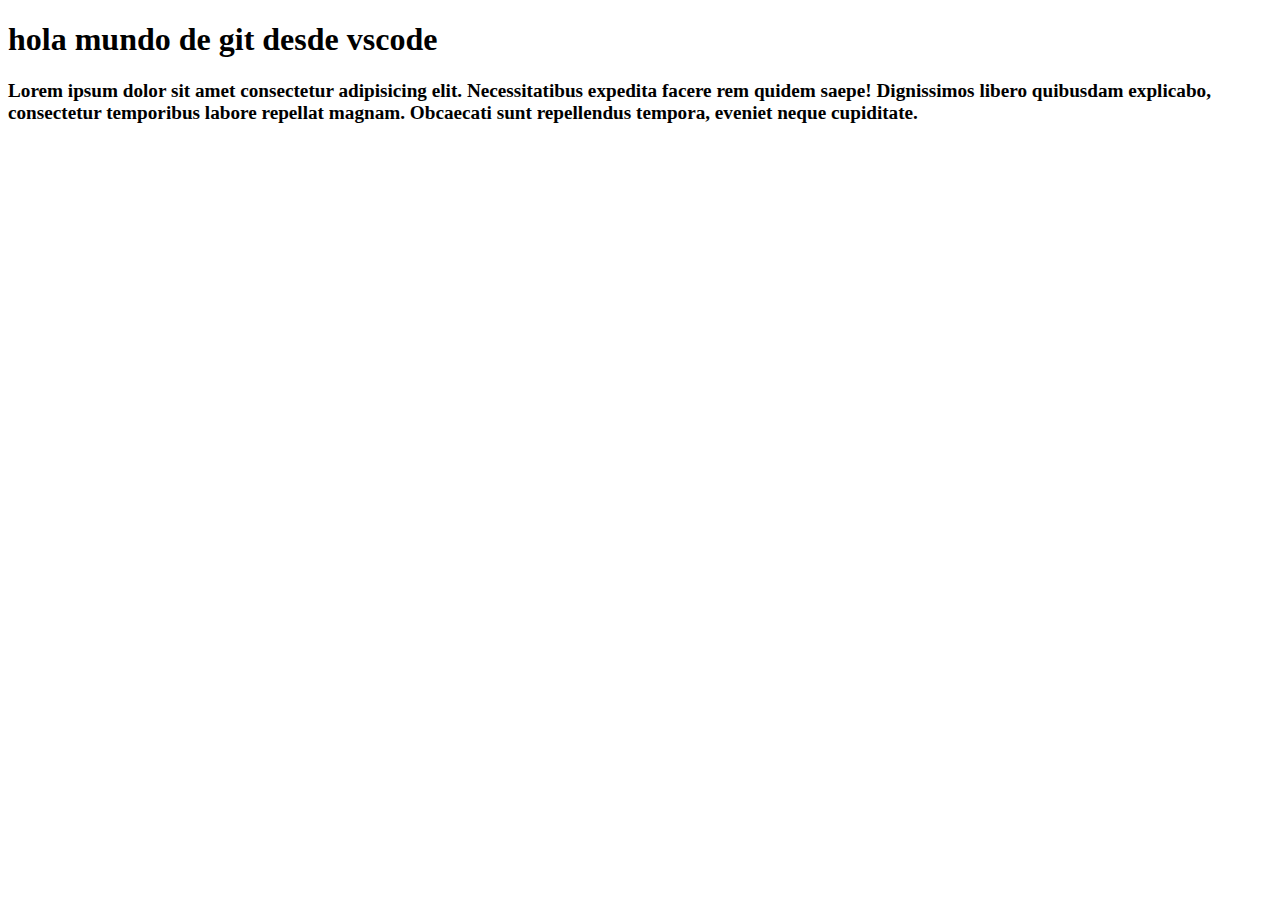
<file: index.html>
<!DOCTYPE html>
<html lang="en">
<head>
    <meta charset="UTF-8">
    <meta name="viewport" content="width=device-width, initial-scale=1.0">
    <meta http-equiv="X-UA-Compatible" content="ie=edge">
    <title>practicas de git</title>
    <link rel="stylesheet" href="css/main.css">
</head>
<body>
    <h1>hola mundo de git  desde vscode</h1>
    <main id="principal">
        <p class="negrita">Lorem ipsum dolor sit amet consectetur adipisicing elit. Necessitatibus expedita facere rem quidem saepe! Dignissimos libero quibusdam explicabo, consectetur temporibus labore repellat magnam. Obcaecati sunt repellendus tempora, eveniet neque cupiditate.</p>
    </main>
    <script src="js/app.js"></script>
</body>
</html>
</file>
<file: css/main.css>
.negrita{
    font-weight: bold;
    font-size: 1.2em;
}
 mainprincipal¨{
     width: 600pix;
     background-color: green;
     margin: 0 auto;/*centra el bloque*/
 }
</file>
